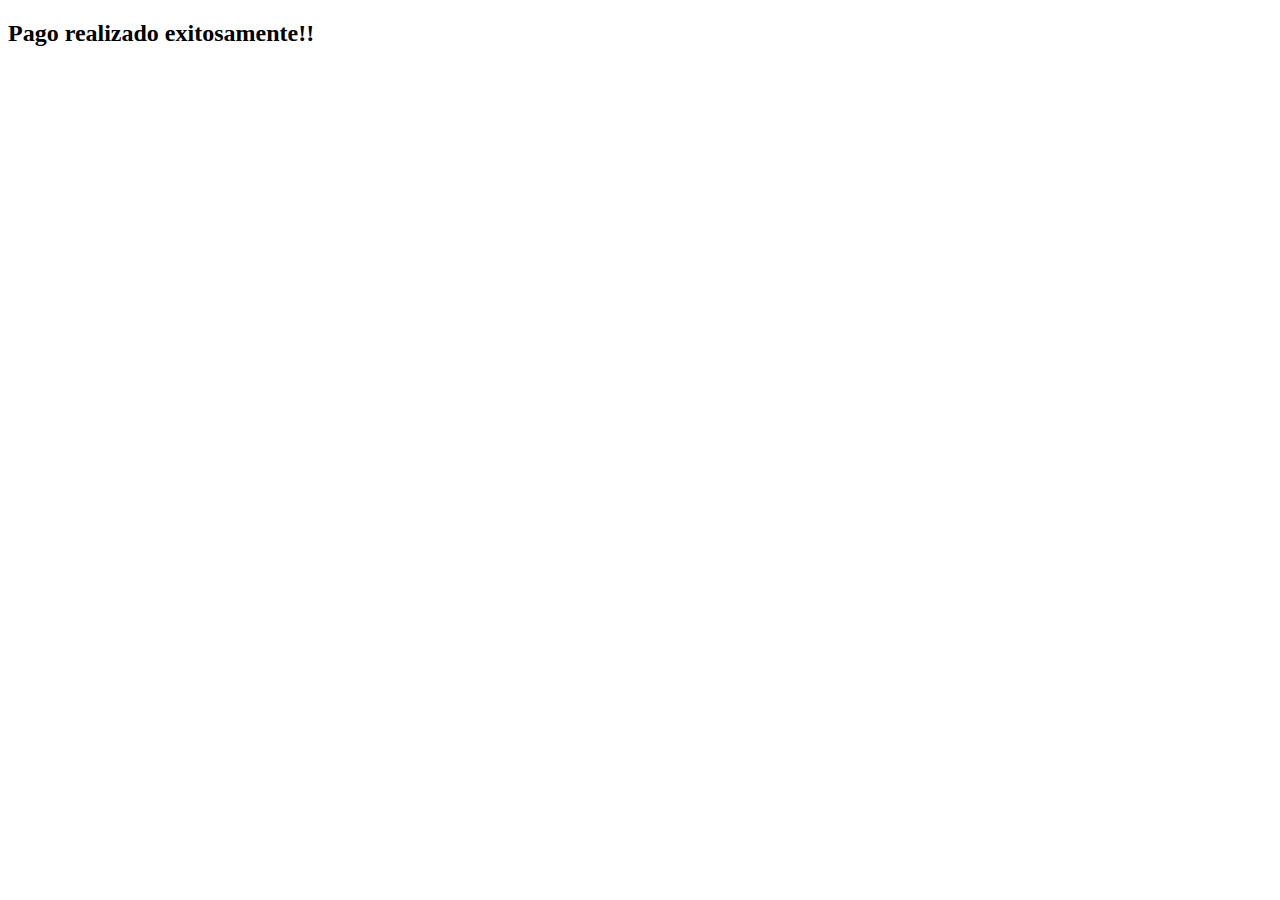
<file: completado.html>
<!DOCTYPE html>
<html lang="en">
<head>
    <meta charset="UTF-8">
    <meta http-equiv="X-UA-Compatible" content="IE=edge">
    <meta name="viewport" content="width=device-width, initial-scale=1.0">
    
    <title>Confirmacion de pago</title>
</head>
<body>

    <h2>Pago realizado exitosamente!!</h2>
    
</body>
</html>
</file>
